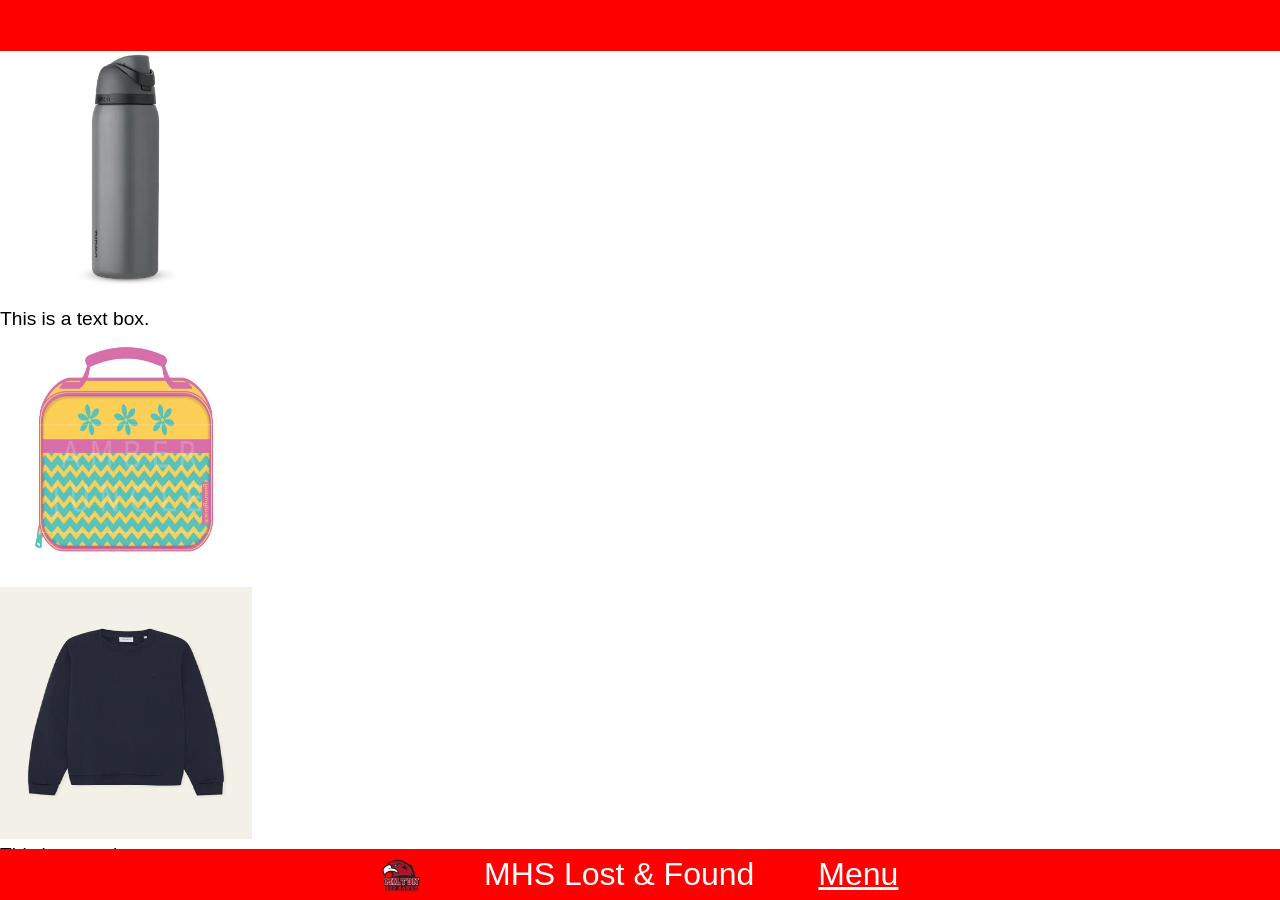
<file: index.html>
<!doctype html>
<html lang="en">
  <head>
    <meta charset="utf-8" />
    <meta name="viewport" content="width=device-width, initial-scale=1.0" />
    <title>MHS Lost & Found</title>
    <link rel="stylesheet" href="stylesheets/global-styles.css">
    <link rel="stylesheet" href="stylesheets/index-styles.css">
  </head>
  <body>
    <main>
      <!--Homepage Header - Contains Login Button -->
      <header>
        <div class="popup">
          <p onclick="loginpopup()">LOGIN</p>
          <span class="popuptext" id="myPopup">
            Input ID
            <input id="loginpin" type="text">
            <p onclick="checkpin()" id="enterbutton">Enter</p>
          </span>  
        </div>
        <script>
          function loginpopup() {
            var popup = document.getElementById("myPopup");
            popup.classList.toggle("show");
          }
        </script>
      </header>
      <!--End of Header - Start of Info Boxes-->

      <!--Info Boxes - Contain 1 text box and 1 image, to display items found with our website-->
      <div class="found-item-post">
        <img
          id="images"
          src="images/owala.webp"
          alt="Someone's lost water bottle which was found by an MHS student."
          width="200"
          height="200"
        />
        <p>This is a text box.</p>
      </div>
      <!--Reversed Info Box - Must be reversed to follow common reading paths-->
      <div class="found-item-post found-item-post-rev">
        <img
          id="images"
          src="images/lunchbox.webp"
          alt="Someone's lost lunchbox which was found by an MHS student."
          width="200"
          height="200"
        />
      </div>

      <div class="found-item-post">
        <img
          id="images"
          src="images/sweater.webp"
          alt="Someone's lost sweater which was found by an MHS student."
          width="200"
          height="200"
        />
        <p>This is a text box.</p>
      </div>
      <!--End of Info Boxes - Start of Footer-->
      <!--Footer - Contains SDM Link, Website Title, Menu Button-->
      <footer>
        <p>
          <a href="https://www.milton.k12.wi.us/">
            <img
            id="logo"
              src="images/red_hawks_logo.webp"
              alt="Milton School District website link."
              width="50"
              height="50"
            />
          </a>
        </p>
        <p>MHS Lost & Found</p>
        <a href="#">Menu</a>
      </footer>
      <!--End of Footer-->
    </main>
  </body>
</html>
</file>
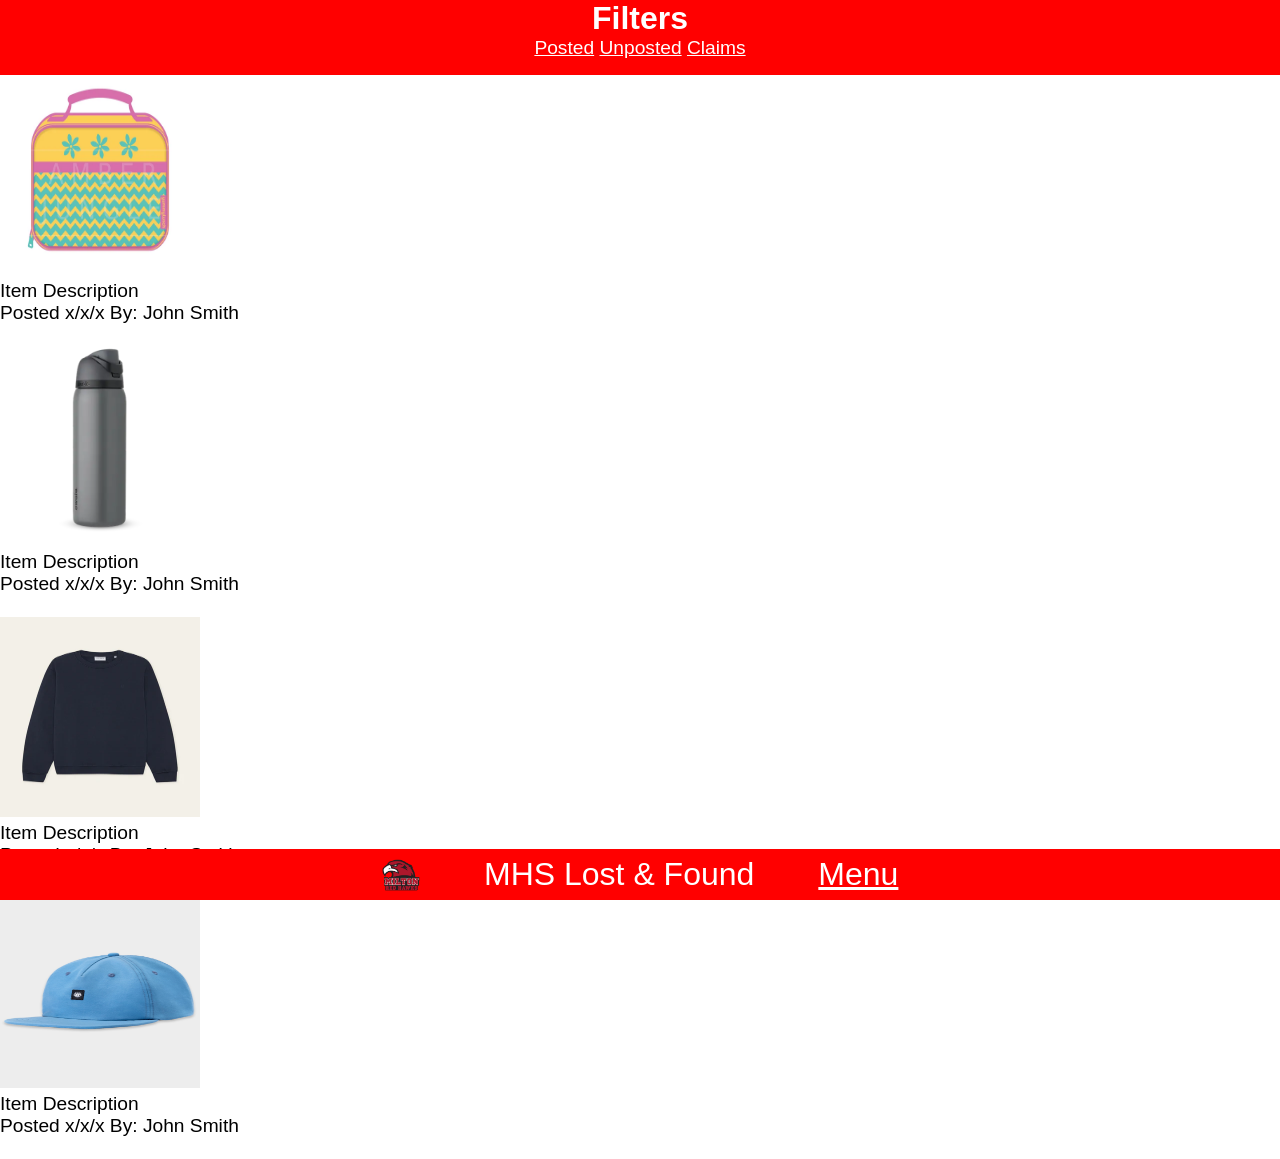
<file: admin-browser.html>
<!doctype html>
<!doctype html>
<html lang="en">
  <head>
    <meta charset="utf-8" />
    <meta name="viewport" content="width=device-width, initial-scale=1.0" />
    <title>MHS Lost & Found</title>
    <link rel="stylesheet" href="global-styles.css">
    <link rel="stylesheet" href="admin-browser-styles.css">
  </head>
  <body>
    <main>
      <!--Admin Browser Header - Contains listing filters, clicking on them triggers js to only show certain listings-->

      <header>
        <span class="filters-title"><h1>Filters</h1></span>
        <div class="filters">
          <a href="/">Posted</a>
          <a href="/">Unposted</a>
          <a href="/">Claims</a>
        </div>
      </header>
      <!--Main Body - Contains listing divs, dynamically updated through js-->
      <div class="listing-container">
        <img src="images/lunchbox.webp"
        alt="Image of the item."
        width="200"
        height="200"
        >
        <span><h2>Item Description</h2></span>
        <span><h2>Posted x/x/x By: John Smith</h2></span>
        <span><h2><a href="/">Tap to View</a></h2></span>
      </div>
      <div class="listing-container">
        <img src="images/owala.webp"
        alt="Image of the item."
        width="200"
        height="200"
        >
        <h2>Item Description</h2>
        <h2>Posted x/x/x By: John Smith</h2>
        <h2><a href="/">Tap to View</a></h2>
      </div>
      <div class="listing-container">
        <img src="images/sweater.webp"
        alt="Image of the item."
        width="200"
        height="200"
        >
        <h2>Item Description</h2>
        <h2>Posted x/x/x By: John Smith</h2>
        <h2><a href="/">Tap to View</a></h2>
      </div>
      <div class="listing-container">
        <img src="images/hat.jpg"
        alt="Image of the item."
        width="200"
        height="200"
        >
        <h2>Item Description</h2>
        <h2>Posted x/x/x By: John Smith</h2>
        <h2><a href="/">Tap to View</a></h2>
      </div>
      <!--End of Main Browser-->
      <!--Footer - Contains SDM Link, Website Title, Menu Button-->
      <footer>
        <p>
          <a href="https://www.milton.k12.wi.us/">
            <img
              src="images/red_hawks_logo.webp"
              alt="Milton School District website link."
              width="50"
              height="50"
            />
          </a>
        </p>
        <p>MHS Lost & Found</p>
        <a href="#">Menu</a>
      </footer>
      <!--End of Footer-->
    </main>
  </body>
</file>
<file: stylesheets/global-styles.css>
html,
body,
div,
span,
applet,
object,
iframe,
h1,
h2,
h3,
h4,
h5,
h6,
p,
blockquote,
pre,
a,
abbr,
acronym,
address,
big,
cite,
code,
del,
dfn,
em,
img,
ins,
kbd,
q,
s,
samp,
small,
strike,
strong,
sub,
sup,
tt,
var,
b,
u,
i,
center,
dl,
dt,
dd,
ol,
ul,
li,
fieldset,
form,
label,
legend,
table,
caption,
tbody,
tfoot,
thead,
tr,
th,
td,
article,
aside,
canvas,
details,
embed,
figure,
figcaption,
footer,
header,
hgroup,
menu,
nav,
output,
ruby,
section,
summary,
time,
mark,
audio,
video {
  margin: 0;
  padding: 0;
  border: 0;
  font-size: 100%;
  font: inherit;
  vertical-align: baseline;
}

a {
  color: white;
  size: 1.2rem;
}

body {
  width: 100%;
  font-family:
    "Lucida Sans", "Lucida Sans Regular", "Lucida Grande",
    "Lucida Sans Unicode", Verdana, sans-serif;
  font-size: 1.2rem;
}

footer {
  max-width: 100%;
  font-size: clamp(1rem,2.5vw,6rem);
  width: 100vw;
  display: flex;
  color: white;
  background-color: red;
  align-items: center;
  gap: 5vw;
  position: fixed;
  bottom: 0;
  justify-content: center;
  height: clamp(1rem, 4vw, 10rem);
}
footer img {
  width: clamp(1rem,3vw,8rem);
  height: clamp(1rem,3vw,8rem);
  padding-top: 1vh;
}
</file>
<file: stylesheets/index-styles.css>
header {
  max-width: 100%;
  width: 100wv;
  display: flex;
  height: clamp(1rem, 4vw, 10rem);
  align-items: center;
  justify-content: center;
  background-color: red;  
}

#images {
  height: 28vh;
  width: 28vh;
}

.homepage__example {
  display: flex;
  max-width: 100vw;
  font-size: 2vw;
  align-items: center;
  justify-content: left;
  gap: 2vw;
}

.homepage__example__reversed {
  display: flex;
  font-size: 2vw;
  max-width: 100vw;
  align-items: center;
  justify-content: right;
  gap: 2vw;
}

.homepage__example1 {
  display: flex;
  font-size: 2vw;
  max-width: 100vw;
  align-items: center;
  justify-content: left;
  gap: 2vw;
}

.popup {
  color: #fff;
  max-width: 100%;
  text-align: center;
  display: inline-block;
  -webkit-user-select: none;
  -moz-user-select: none;
  -ms-user-select: none;
  user-select: none;
  z-index: 1;
  font-size: clamp(1rem,2.5vw,6rem);
  padding-bottom: clamp(1rem,11vh,8rem);
}

.popup .popuptext {
  font-size: clamp(1rem,2.5vw,6rem);
  max-width: 100%;
  padding-bottom: clamp(1rem,3vh,9rem);
  visibility: hidden;
  display: flex;
  flex-direction: column;
  gap: 1vw;
  background-color: #555;
  justify-content: center;
  color: #fff;
  width: 100vw;
  height: clamp(20rem,30vh,48rem);
}

#loginpin {
  font-size: clamp(1rem,2.5vw,6rem);
  width: clamp(5rem,10vw,40rem);
  height: clamp(3rem,1vw,20rem);
  align-self: center;

  text-align: center;
  font-family:
    "Lucida Sans", "Lucida Sans Regular", "Lucida Grande",
    "Lucida Sans Unicode", Verdana, sans-serif;
}

.popup .show {
  visibility: visible;
  -webkit-animation: fadeIn 1s;
  animation: fadeIn 1s;
}

@-webkit-keyframes fadeIn {
  from {
    opacity: 0;
  }
  to {
    opacity: 1;
  }
}

@keyframes fadeIn {
  from {
    opacity: 0;
  }
  to {
    opacity: 1;
  }
}
</file>
<file: global-styles.css>
html,
body,
div,
span,
applet,
object,
iframe,
h1,
h2,
h3,
h4,
h5,
h6,
p,
blockquote,
pre,
a,
abbr,
acronym,
address,
big,
cite,
code,
del,
dfn,
em,
img,
ins,
kbd,
q,
s,
samp,
small,
strike,
strong,
sub,
sup,
tt,
var,
b,
u,
i,
center,
dl,
dt,
dd,
ol,
ul,
li,
fieldset,
form,
label,
legend,
table,
caption,
tbody,
tfoot,
thead,
tr,
th,
td,
article,
aside,
canvas,
details,
embed,
figure,
figcaption,
footer,
header,
hgroup,
menu,
nav,
output,
ruby,
section,
summary,
time,
mark,
audio,
video {
  margin: 0;
  padding: 0;
  border: 0;
  font-size: 100%;
  font: inherit;
  vertical-align: baseline;
}

a {
  color: white;
  size: 1.2rem;
}

body {
  width: 100%;
  font-family:
    "Lucida Sans", "Lucida Sans Regular", "Lucida Grande",
    "Lucida Sans Unicode", Verdana, sans-serif;
  font-size: 1.2rem;
}

footer {
  max-width: 100%;
  font-size: clamp(1rem,2.5vw,6rem);
  width: 100vw;
  display: flex;
  color: white;
  background-color: red;
  align-items: center;
  gap: 5vw;
  position: fixed;
  bottom: 0;
  justify-content: center;
  height: clamp(1rem, 4vw, 10rem);
}
footer img {
  width: clamp(1rem,3vw,8rem);
  height: clamp(1rem,3vw,8rem);
  padding-top: 1vh;
}
</file>
<file: admin-browser-styles.css>
header {
  display: flex;
  flex-direction: column;
  align-items: center;
  height: auto;
  justify-content: center;
  background-color: red;
}

.filters {
  gap: 3rem;
  padding-bottom: 1rem;
}

.filters-title {
    color:white;
    font-size: 2rem;
    font-weight: bold;
}
</file>
